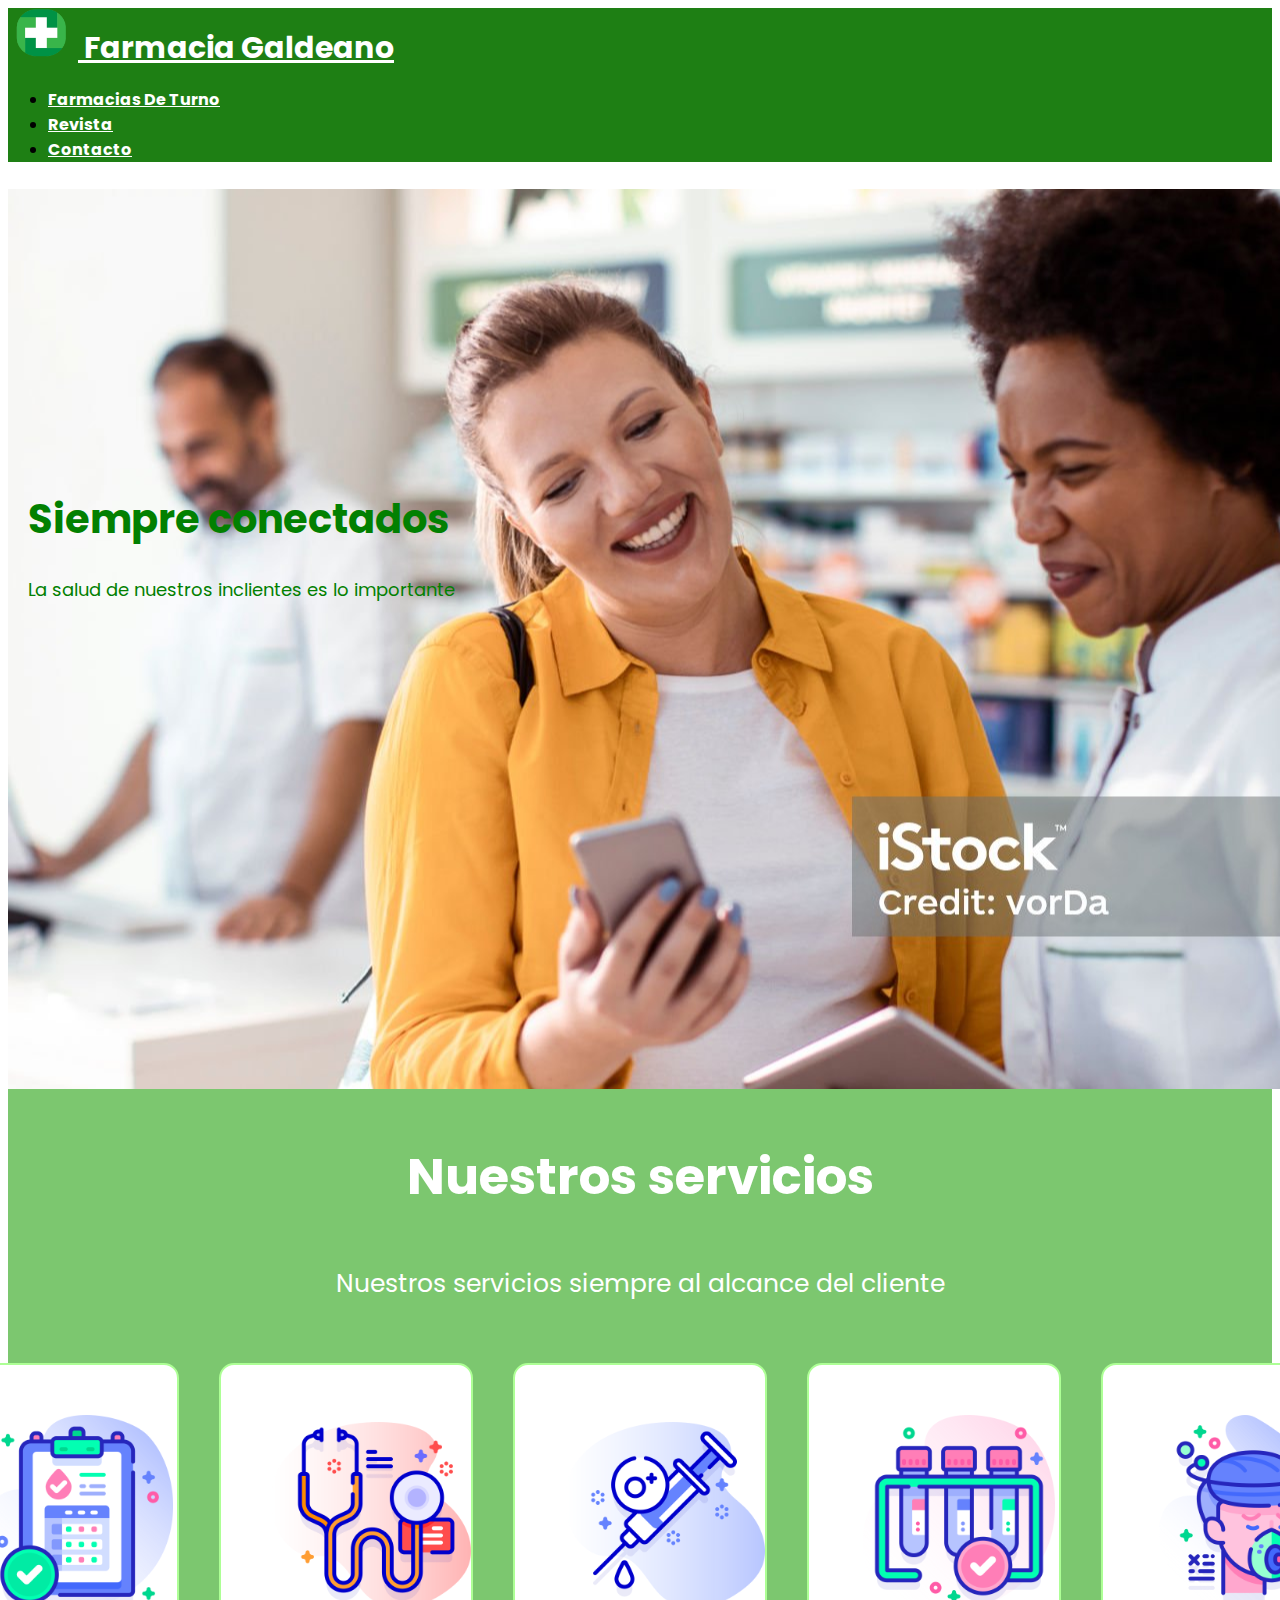
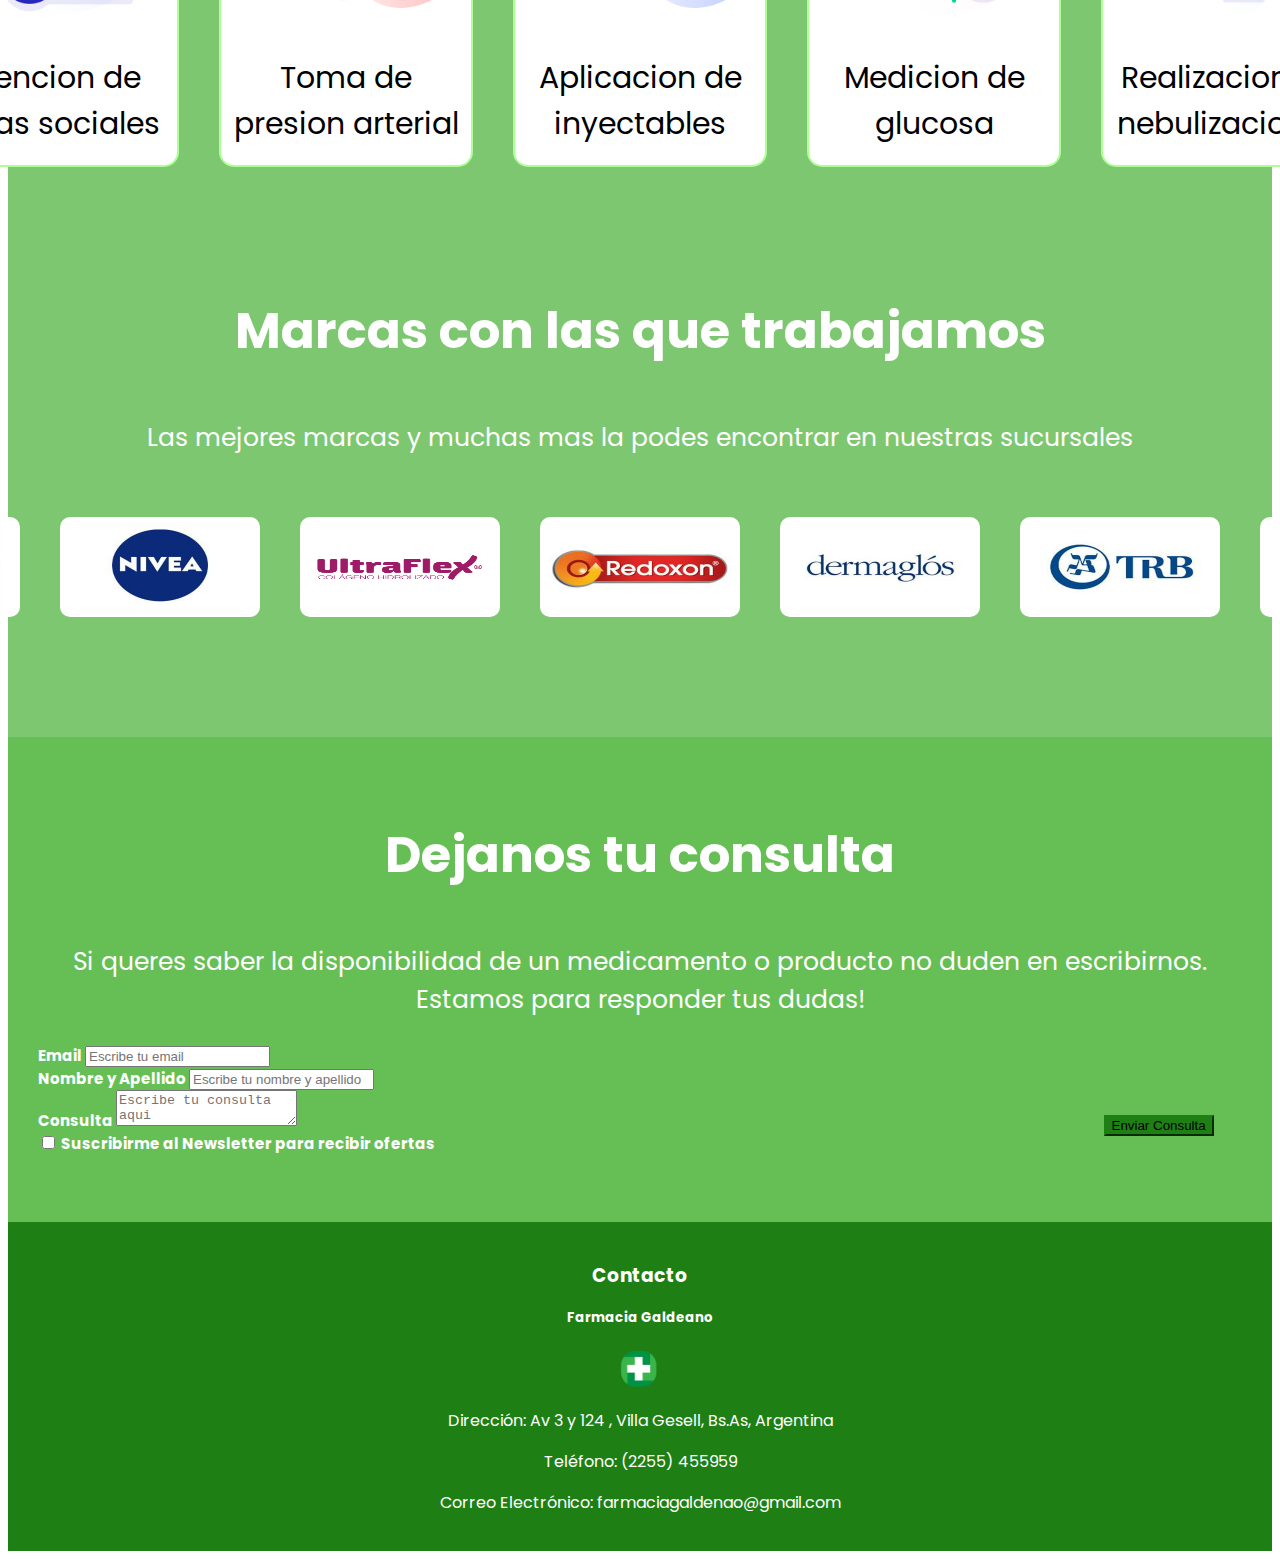
<file: Index.html>
<html lang="es">
<head>
    <meta charset="UTF-8">
    <!--Etiqueta meta para ajustar escala-->
    <meta name="viewport" content="width=device-width,initial-scale=1.0">
   
    <!--importar tipografia de google fotns-->
    <link rel="preconnect" href="https://fonts.googleapis.com">
    <link rel="preconnect" href="https://fonts.gstatic.com" crossorigin>
    <link href="https://fonts.googleapis.com/css2?family=Poppins:wght@200;400;700&display=swap" rel="stylesheet">

    <!--importar hoja de estilos-->
    <link rel="stylesheet" href="./Assets/CSS/style.css">
     <!--importar Bootstrap-->
    <link href="https://cdn.jsdelivr.net/npm/bootstrap@5.2.3/dist/css/bootstrap.min.css" rel="stylesheet" integrity="sha384-rbsA2VBKQhggwzxH7pPCaAqO46MgnOM80zW1RWuH61DGLwZJEdK2Kadq2F9CUG65" crossorigin="anonymous">
    <title>Farmacia Galdeano</title>
</head>
<body>  
 <header>
    <nav class="navbar">
        <div class="container-fluid">
          <a class=" nombre" href="Index.html">
            <img src="./Assets/Img/logo.png" alt="Logo" width="70" height="50" class="d-inline-block align-text">
            Farmacia Galdeano
          </a>
          <ul class="nav justify-content-end">
            <li class="nav-item">
              <a class="nav-link active" aria-current="page" href="./Pages/FarmaciasDeTurno.html">Farmacias De Turno</a>
            </li>
            <li class="nav-item">
              <a class="nav-link" href="./Pages/Revista.html">Revista</a>
            </li>
            <li class="nav-item">
              <a class="nav-link" href="#pie">Contacto</a>
            </li>
          </ul>
        </div>
    </nav>
 </header>

 <main>
  <!--seccion imagen de fondo-->
    <section class="ilustrativa">
        <h1 class="hilustrativa">Siempre conectados</h1>
        <p class="pilustrativa ">La salud de nuestros inclientes es lo importante</p>
    </section>
    
    <!--cards con servicios-->
    <section class="seccion-titulos">
      <p>Nuestros servicios</p>
      <p class="subparrafo">Nuestros servicios siempre al alcance del cliente</p>
    </section>  

    <section class="servicios">
    
      <article class="tarjetas">
       <img src="./Assets/Img/obrasocial.png" alt="logo obras sociales" class="imagen-servicios">
       <h2>Atencion de obras sociales</h2>
      </article>


      <article class="tarjetas">
       <img src="Assets/Img/presion.png" alt="logo presion" class="imagen-servicios">
       <h2 clas=>Toma de presion arterial</h2>
      </article>


      <article class="tarjetas">
      <img src="Assets/Img/inyecciones.png" alt=" logo inyectables" class="imagen-servicios">
      <h2 clas=>Aplicacion de inyectables</h2>
      </article>

      <article class="tarjetas">
       <img src="Assets/Img/glucosa.png" alt="logo glucosa" class="imagen-servicios">
       <h2 clas=>Medicion de glucosa</h2>
      </article>

      <article class="tarjetas">
       <img src="Assets/Img/nebulizacion.png" alt="logo obras sociales" class="imagen-servicios">
       <h2 clas=>Realizacion de nebulizaciones</h2>
      </article>

    </section>
    <!--marcas con las que se trabaja-->
    <section class="seccion-titulos dosmarcas"">
      <p clasa="marcasp">Marcas con las que trabajamos</p>
      <p class="subparrafo">Las mejores marcas y muchas mas la podes encontrar en nuestras sucursales</p>
    </section>  

    <section class="Marcas" >
      <article class="columna marca">
        <img src="Assets/Img/marca1.jpg" alt="marca" class="imagen-marcas">
      </article>

      <article class="columna marca">
        <img src="Assets/Img/marca2.jpg" alt="marca" class="imagen-marcas">
      </article>

      <article class="columna marca">
        <img src="Assets/Img/marca3.png" alt="marca" class="imagen-marcas">
      </article>

      <article class="columna marca">
        <img src="Assets/Img/marca4.jpg" alt="marca" class="imagen-marcas">
      </article>

      <article class="columna marca">
        <img src="Assets/Img/maraca5.jpg" alt="marca" class="imagen-marcas">
      </article>

      <article class="columna marca">
        <img src="Assets/Img/marca6.jpg" alt="marca" class="imagen-marcas">
      </article>

      <article class="columna marca">
        <img src="Assets/Img/marca8.jpg" alt="marca" class="imagen-marcas">
      </article>

    </section>

    <!--formulario y newsletter-->
    <section class="formulario">

      <section class="seccion-titulos consulta">
        <p class="pconsulta">Dejanos tu consulta</p>
        <p class="subparrafo">Si queres saber la disponibilidad de un medicamento o producto no duden en escribirnos. Estamos para responder tus dudas! </p>
      </section>  

      <section class="container">
        <form class="row g-3 mt-12">

          <article class="col-6 completar">
            <label for="emailInput" class="form-label">Email</label>
            <input type="email" class="form-control" id="emailInput" placeholder="Escribe tu email">
          </article>

          <article class="col-6 completar">
            <label for="nameInput" class="form-label">Nombre y Apellido</label>
            <input type="name" class="form-control" id="nameInput" placeholder="Escribe tu nombre y apellido">
          </article>

          <article class="col-12 completar">
            <label for="Textarea" class="form-label">Consulta</label>
            <textarea class="form-control" id="Textarea" rows="2" placeholder="Escribe tu consulta aqui"></textarea> </textarea>
          </article>

          <section class="col-12 completar">
            <article class="form-check">
              <input type="checkbox" id="checkTerms"  class="form-check-input" >
              <label for="checkTerms" class="form-check-label">Suscribirme al Newsletter para recibir ofertas</label>
            </article>
           

          </section>

          <section class="col-12 botonformulario">
            <article class="col-12">
              <button type="submit" class="btn btn-primary"> Enviar Consulta </button>
            </article>
          </section>
          

          


        </form>
      </section>

    </section>

  </main>
  <!--footer-->
  <footer id="pie">
    <section class="contenedordedatos">
      <h3>Contacto</h3>
      <h5 class="footerdatos">Farmacia Galdeano</h5>
      <img src="./Assets/Img/logo.png" alt="Logo de la empresa" class="logo"> 
      <p class="footerdatos">Dirección: Av 3 y 124 , Villa Gesell, Bs.As, Argentina</p>
      <p class="footerdatos">Teléfono: (2255) 455959</p>
      <p class="footerdatos">Correo Electrónico: farmaciagaldenao@gmail.com</p>
    </section>
  </footer>
    
</body>
</html>
</file>
<file: Assets/CSS/style.css>
body{
    overflow-x: hidden;
}

main{
    background-color: #62bc52d4;
}
.navbar {
    background-color:#1e7f14;
    font-family: 'Poppins', sans-serif;
    font-weight: 700;
    

}
.navbar a{
    color: white;
}

.nav-link:hover{
  color: #adff95 !important;
}
.nombre{
 font-size: 30px;
}

.nombre:hover{
  color: #adff95 !important;

}
.ilustrativa {
  background-image: url(/Assets/Img/farmaciaonline.jpg);
  width: 100vw;
  height: 100vh;
  background-position: center;
}

.hilustrativa {
  font-family: 'Poppins', sans-serif;
  font-weight: 700;
  font-size: 40px;
  color: #028001;
  position: relative;
  top: 300px;
  left: 20px;

}

.pilustrativa{
  font-family: 'Poppins', sans-serif;
  font-weight: 400;
  font-size: 18px;
  color: #028001;
  position: relative;
  top: 300px;
  left: 20px;
}


.seccion-titulos-servicios{
  
  background-color:  #65bf54;;
  font-family: 'Poppins', sans-serif;
  font-weight: 700;
  font-size: 50px;
  color: white;
  text-align: center;
  margin-top: 40px;
}
.seccion-titulos{
    
  font-family: 'Poppins', sans-serif;
  font-weight: 700;
  font-size: 50px;
  color: white;
  text-align: center;
  margin-top: 40px;
}

.servicios{ 
    
  width: auto;
  height: 500px;
  display: flex;
  justify-content: center;
  margin-top: 40px;
}

.tarjetas{
  width: 300px;
  height: 400px;
  margin: 20px; /* Espacio entre las columnas */
  border: 2px solid; /* Borde sólido de 2px de grosor */
  border-radius: 15px; /* Bordes redondeados de 15px */
  border-color:#adff95;
  background-color: white;
  transition-property: background;
  transition-duration: 1s;
  transition-timing-function: linear;
}
.tarjetas:hover{
background-color:#aefc98;
}
.tarjetas>h2{
    text-align: center; /* Centrar el contenido verticalmente */
    font-family: 'Poppins', sans-serif;
    font-weight: 400;
    font-size: 30px;
    margin-top: 40px;
}

.imagen-servicios {
    width: 200px;
    height: 200px;
    margin-top: 50px;
    margin-left: 50px;
}

  .Marcas {
    display: flex;
    width: auto;
    height: 200px;
    justify-content:center;
    margin: 40px;
    

  }

  .columna {
    width: 200px; /* Ocupar un tercio del ancho del viewport */
    height: 100px;
    margin: 20px;
    border-radius: 10px;
    



  }

  .marca img{
    animation-name: aparecen;
    animation-duration: 5s;
    animation-timing-function: linear;
    animation-iteration-count: infinite;
    animation-delay: 5s;
    animation-fill-mode: forwards;
  }



  @keyframes aparecen {

    from{
      opacity: 0%;

    }

    to{
      opacity: 100%;;

    }


  }


  .imagen-marcas{
    width: 200px; /* Ocupar un tercio del ancho del viewport */
    height: 100px;
    border-radius: 10px;
   
  }

  .subparrafo{
    text-align: center; /* Centrar el contenido verticalmente */
    font-family: 'Poppins', sans-serif;
    font-weight: 400;
    font-size: 25px;
    margin-top: 20px;
  }

  
  .formulario{
    background-color: #65bf54;
    padding: 30px;
  
    
  }

  .completar{
    font-family:'Poppins', sans-serif;
    font-weight: 700;
    font-size: 15px;
    color:white;
    
  }

  .botonformulario{
    position: relative;
    left: 88.5%;
    bottom: 40px;
    
  }

  .btn-primary{
    background-color:  #1e7f14 !important;
    border-color: #1e7f14 !important ;
  }

  footer {
    background-color:#1e7f14;
    color: #fff;
    padding: 20px;
    text-align: center;
    font-family: 'Poppins', sans-serif;
    font-weight: 400;
  }
  
  footer h3{
    font-family: 'Poppins', sans-serif;
    font-weight: 700;
  }
  .logo{
   
    width: 50px;
    height: auto;
   margin-bottom: 5px;
  }
  
  
  .footerdatos{
    margin-top: 15px;
    
  }


  @media screen and (max-width: 425px) {
    
    .hilustrativa{
      font-size: 25px;
      position: relative;
      top: 500px;
    }
    
    .pilustrativa{
      font-size: 18px;
      position: relative;
      top: 500px;
    }

    .seccion-titulos-servicios, .seccion-titulos{
      font-size: 25px;
    }

    .subparrafo {
      font-size: 18px;
    }
     
    .servicios {
      display: flex;
      flex-wrap: wrap;
       margin-top: 20px;
    }


    .tarjetas{
      flex:1;
      width: 200px;
      height: 300px;
      margin: 10px;
      
    }

    .tarjetas > h2 {
      font-size: 18px;
    }

    .imagen-servicios {
      width: 100px;
      height: 100px;
   }

    .columna {
    flex: 1;
    width: 90%;    
    max-width: 150px;
    
    }
 
    .dosmarcas{
    position: relative;
    top: 450px;
    margin-bottom: 10px;
    }

    .Marcas{
    flex-wrap: wrap;
    margin: 5px;
    justify-content: center;
    position: relative;
    top: 450px;
    right: 30px;;
    
    }

    .imagen-marcas{
      position: relative;
      left: 25px;
      width: 150px; /* Ocupar un tercio del ancho del viewport */
      height: 100px;
      border-radius: 10px;
     
    }
    .formulario{
      background-color: #65bf54;
      margin-top: 850px;
    }

    .botonformulario{
      position: relative;
      left: 80px;
      
      
    }

  }
</file>
